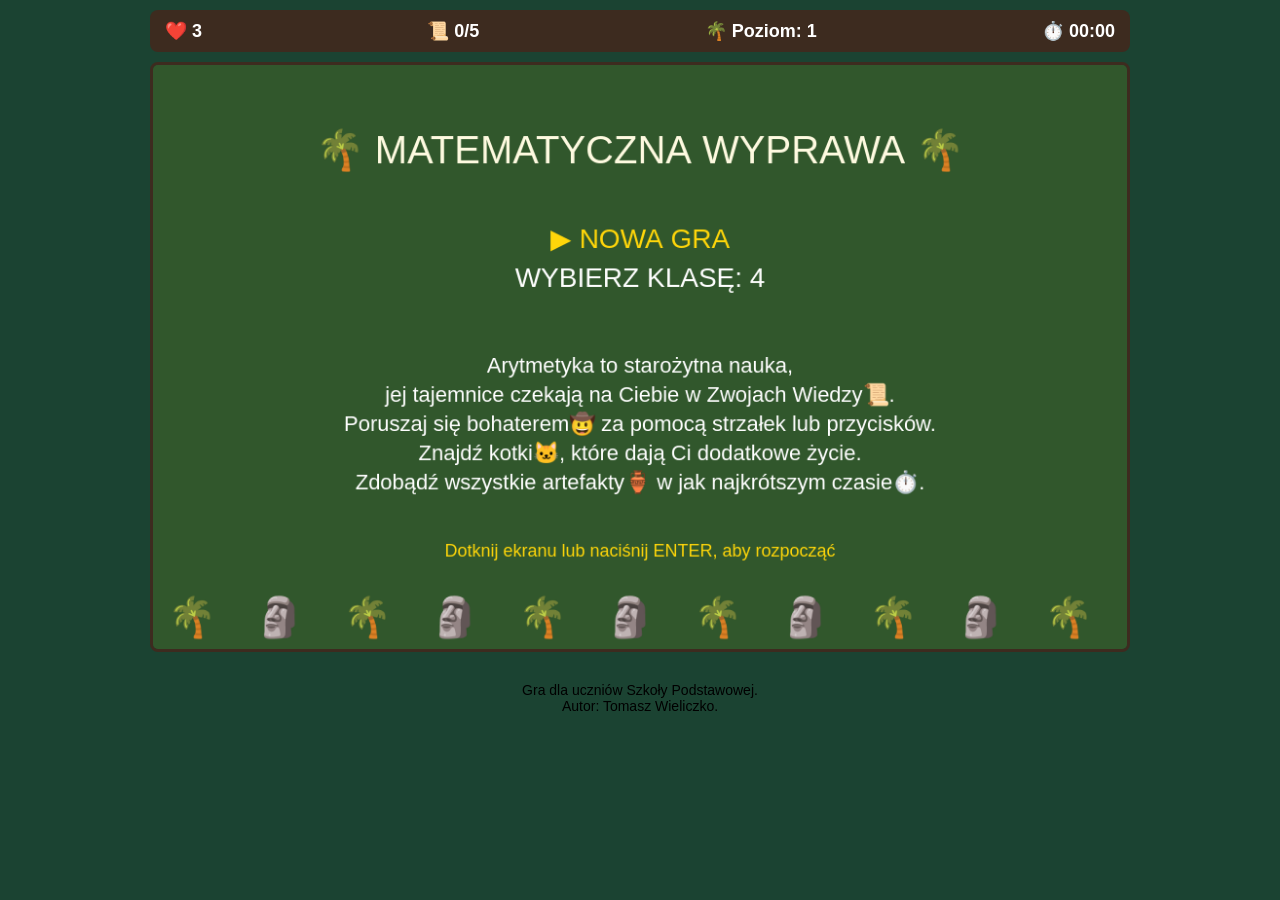
<file: index.html>
<!DOCTYPE html>
<html lang="pl">
<head>
<meta charset="UTF-8">
<meta name="viewport" content="width=device-width, initial-scale=1.0">
<title>Matematyczna Wyprawa</title>

<link rel="stylesheet" href="style.css">
</head>

<body>

<div id="game-container">

<div id="hud">

    <span>
        ❤️ <span id="lives">3</span>
    </span>

    <span>
        📜 <span id="scrolls">0/5</span>
    </span>

    <span>
        🌴 Poziom: <span id="level">1</span>
    </span>

    <span>
        ⏱️ <span id="game-time">00:00</span>
    </span>

</div>

    <canvas id="game" width="1000" height="600"></canvas>

</div>

<!-- =========================================
     STEROWANIE DOTYKOWE
========================================= -->

<div id="touch-controls">

    <div class="touch-left">

        <button
            id="touch-left"
            class="touch-button">
            ◀
        </button>

    </div>


    <div class="touch-center">

        <button
            id="touch-jump"
            class="touch-button jump-button">
            ⬆
        </button>

    </div>


    <div class="touch-right">

        <button
            id="touch-right"
            class="touch-button">
            ▶
        </button>

    </div>

</div>

<!-- =========================================
     DOTYKOWE MENU
========================================= -->

<div id="touch-menu">

    <button id="menu-new-game">
        🎮 NOWA GRA
    </button>

    <button id="menu-grade">
        🎓 WYBÓR KLASY
    </button>

    <div id="grade-controls">

        <button id="grade-down">
            ◀
        </button>

        <span id="touch-grade">
            Klasa: 4
        </span>

        <button id="grade-up">
            ▶
        </button>

    </div>

</div>

<!-- =========================================
     KLAWIATURA MATEMATYCZNA
========================================= -->

<div id="math-keypad">

    <button data-key="1">1</button>
    <button data-key="2">2</button>
    <button data-key="3">3</button>

    <button data-key="4">4</button>
    <button data-key="5">5</button>
    <button data-key="6">6</button>

    <button data-key="7">7</button>
    <button data-key="8">8</button>
    <button data-key="9">9</button>

    <button data-key="backspace">⌫</button>
    <button data-key="0">0</button>
    <button data-key="enter">✓</button>

</div>

<footer id="author-footer">
    Gra dla uczniów Szkoły Podstawowej.<br>
    Autor: Tomasz Wieliczko.
</footer>

<script src="game.js"></script>

</body>
</html>
</file>
<file: style.css>
* {
    box-sizing: border-box;
}

html,
body {
    margin: 0;
    padding: 0;
    width: 100%;
    min-height: 100%;
}

body {
    background: #1b4332;
    font-family: Arial, sans-serif;
    overflow-x: hidden;
}

#game-container {
    width: 100%;
    max-width: 1000px;
    margin: 0 auto;
    padding: 10px;
    overflow: hidden;
}

#game {
    display: block;
    width: 100%;
    max-width: 1000px;
    height: auto;
    margin: 0 auto;
    border: 3px solid #3d2b1f;
    border-radius: 8px;
}

#hud {
    width: 100%;
    max-width: 1000px;
    margin: 0 auto 10px auto;
    padding: 10px 15px;

    display: flex;
    justify-content: space-between;
    align-items: center;
    gap: 10px;

    background: #3d2b1f;
    color: white;

    border-radius: 8px;

    font-size: 18px;
    font-weight: bold;
}

#hud span {
    white-space: nowrap;
}

@media (max-width: 700px) {

    #game-container {
        padding: 5px;
    }

    #hud {
        font-size: 14px;
        padding: 8px;
        gap: 5px;
    }

}

/* =========================================
   STEROWANIE DOTYKOWE
========================================= */

#touch-controls {

    display: none;

    width: 100%;

    max-width: 900px;

    margin: 10px auto 0;

    padding: 5px 15px;

    box-sizing: border-box;

    justify-content: space-between;

    align-items: center;

    user-select: none;

    -webkit-user-select: none;

    touch-action: none;
}


.touch-button {

    width: 75px;

    height: 65px;

    border: 3px solid #3d2b1f;

    border-radius: 18px;

    background: rgba(233,196,106,0.9);

    font-size: 32px;

    font-weight: bold;

    color: #3d2b1f;

    box-shadow:
        0 4px 0 #8b6b32;

    touch-action: none;

    user-select: none;

    -webkit-user-select: none;

}


.touch-button:active {

    transform: translateY(3px);

    box-shadow:
        0 1px 0 #8b6b32;

    background: #f4a261;

}


.jump-button {

    width: 85px;

    height: 70px;

}


/* =========================================
   TELEFONY I TABLETY
========================================= */

@media (pointer: coarse) {

    #touch-controls {

        display: flex;

    }


    #touch-menu {
        display: flex;
    }

    /*
       Klasa hidden ma pierwszeństwo
       przed display:flex z powyższego media query
    */

    #touch-menu.hidden {
        display: none !important;
    }

}


/* =========================================
   MAŁE TELEFONY
========================================= */

@media (max-width: 600px) {

    #touch-controls {

        padding-left: 8px;

        padding-right: 8px;

    }


    .touch-button {

        width: 65px;

        height: 58px;

        font-size: 27px;

    }


    .jump-button {

        width: 75px;

        height: 62px;

    }

}

/* =========================================
   KLAWIATURA MATEMATYCZNA
========================================= */

#math-keypad {
    display: none; /* Domyślnie ukryta */
    width: 280px;
    margin: 15px auto;
    grid-template-columns: repeat(3, 1fr);
    gap: 8px;
    position: relative;
    z-index: 9999; /* Pojawia się na samej górze */
}

/* Klawiatura widoczna tylko gdy jest aktywna */
#math-keypad.active {
    display: grid !important;
}

#math-keypad button {
    height: 55px;
    border: 2px solid #3d2b1f;
    border-radius: 12px;
    background: #f4e1a1;
    font-size: 25px;
    font-weight: bold;
    color: #3d2b1f;
    cursor: pointer;
    user-select: none;
}

#math-keypad button:hover {
    background: #e9c46a;
}

#math-keypad button:active {
    transform: scale(0.92);
    background: #f4a261;
}


/* =========================================
   DOTYKOWE MENU
========================================= */

#touch-menu {

    display: none;

    width: 100%;

    max-width: 420px;

    margin: 15px auto;

    padding: 10px;

    box-sizing: border-box;

    flex-direction: column;

    align-items: center;

    gap: 12px;

    touch-action: manipulation;

}


/* Główne przyciski */

#touch-menu > button {

    width: 90%;

    min-height: 58px;

    border: 3px solid #3d2b1f;

    border-radius: 15px;

    background: #e9c46a;

    color: #3d2b1f;

    font-size: 20px;

    font-weight: bold;

    box-shadow:
        0 4px 0 #8b6b32;

}


#touch-menu > button:active {

    transform: translateY(3px);

    box-shadow:
        0 1px 0 #8b6b32;

}


/* Wybór klasy */

#grade-controls {

    display: flex;

    width: 90%;

    align-items: center;

    justify-content: space-between;

    gap: 10px;

}


#grade-controls button {

    width: 65px;

    height: 55px;

    border: 3px solid #3d2b1f;

    border-radius: 15px;

    background: #f4e1a1;

    font-size: 25px;

    font-weight: bold;

}


#touch-grade {

    flex: 1;

    text-align: center;

    font-size: 21px;

    font-weight: bold;

    color: white;

}


/* =========================================
   TELEFON / TABLET
========================================= */

@media (pointer: coarse) {

    #touch-menu {

        display: flex;

    }

}


/* =========================================
   MAŁE TELEFONY
========================================= */

@media (max-width: 600px) {

    #touch-menu > button {

        font-size: 18px;

        min-height: 52px;

    }

    #touch-grade {

        font-size: 19px;

    }

}

/* KURSOR */

#math-keypad button {

    cursor: pointer;

    transition:
        transform 0.08s,
        background 0.08s;

}


#math-keypad button:hover {

    background: #e9c46a;

}


#math-keypad button:active {

    transform: scale(0.92);

}

#math-keypad button {

    cursor: pointer;

    transition:
        transform 0.08s ease,
        background 0.08s ease;

}


#math-keypad button:hover {

    background: #e9c46a;

}


#math-keypad button:active {

    transform: scale(0.90);

    background: #f4a261;

}

#math-keypad {
    position: relative;
    z-index: 9999; /* Wymusza wyświetlanie klawiatury na samej górze */
    pointer-events: auto;
}

#math-keypad button {
    pointer-events: auto;
    user-select: none;
}

#author-footer {
    text-align: center;
    color: #000000;
    font-size: 14px;
    padding: 20px 0 25px 0;
    font-weight: normal;
}
</file>
